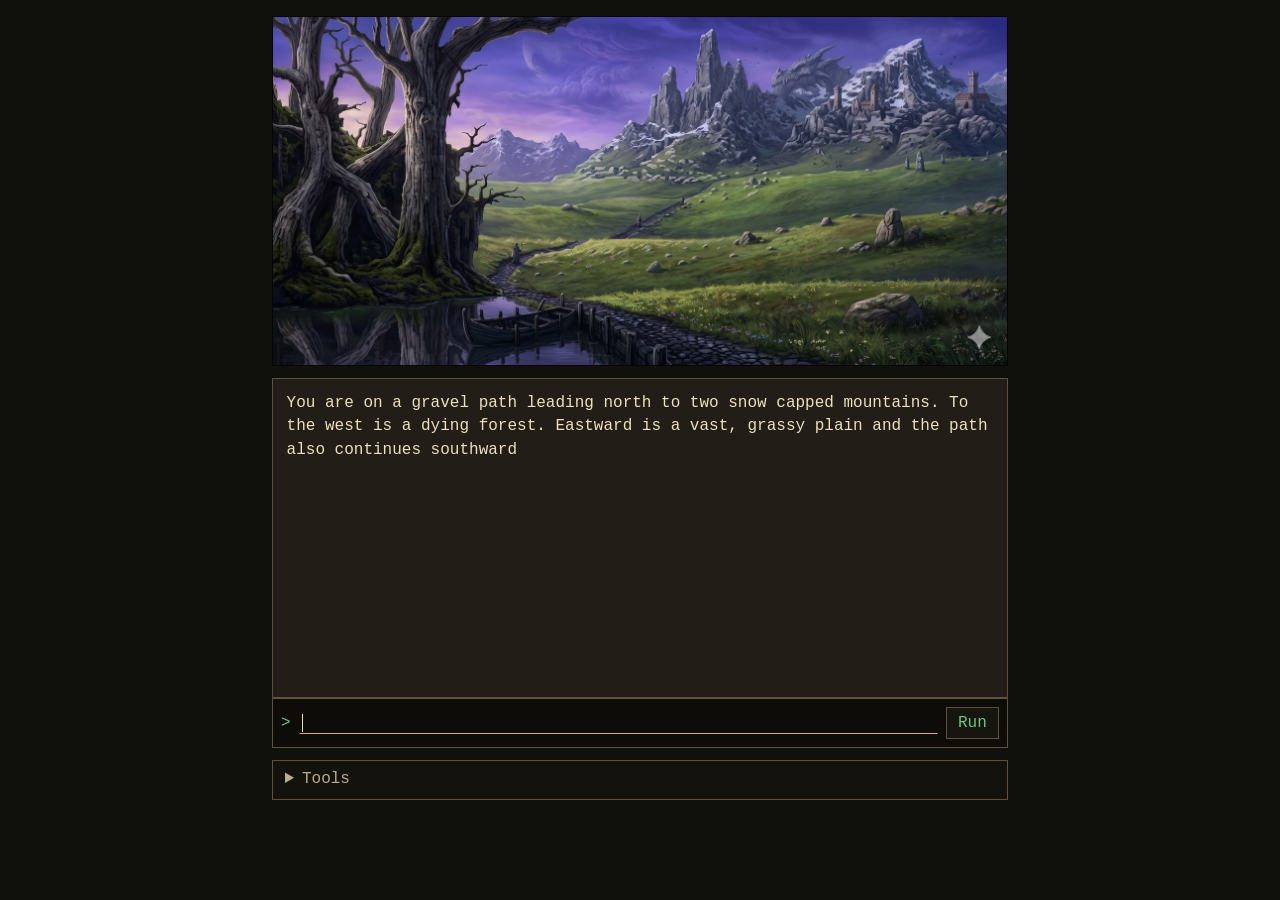
<file: index.html>
<!doctype html>
<html lang="en">
<head>
  <meta charset="utf-8">
  <meta name="viewport" content="width=device-width, initial-scale=1">
  <meta http-equiv="refresh" content="0; url=original/">
  <link rel="icon" href="data:,">
  <title>The Pawn</title>
</head>
<body>
  <p><a href="original/">Open The Pawn</a></p>
</body>
</html>
</file>
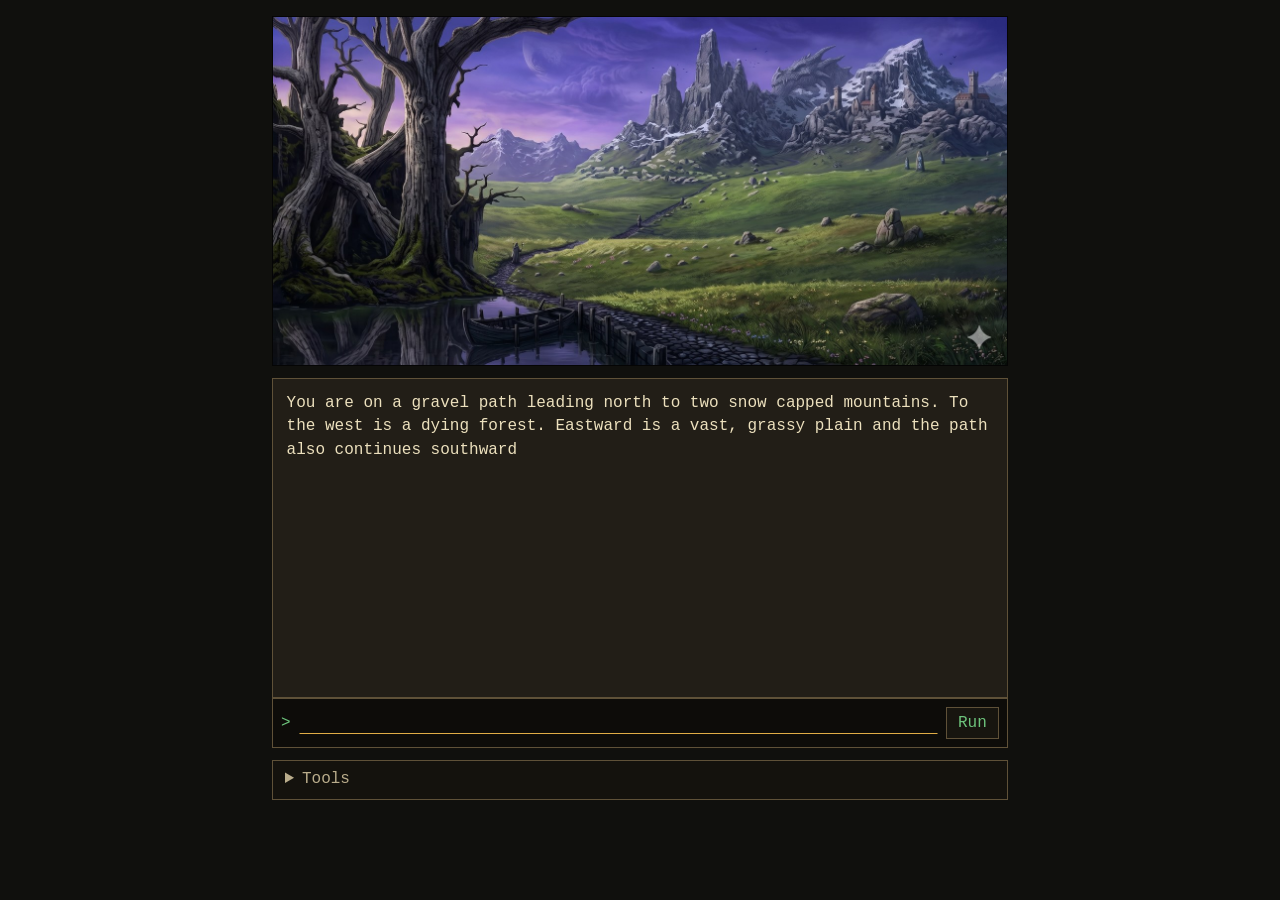
<file: original/index.html>
<!doctype html>
<html lang="en">
<head>
  <meta charset="utf-8">
  <meta name="viewport" content="width=device-width, initial-scale=1">
  <link rel="icon" href="data:,">
  <title>The Pawn</title>
  <link rel="stylesheet" href="styles.css">
</head>
<body>
  <main class="app-shell">
    <section class="game-panel" aria-label="The Pawn">
      <div class="screen">
        <img id="sceneImage" alt="The Pawn scene artwork" width="320" height="152">
      </div>

      <div class="transcript" id="transcript" aria-live="polite" aria-label="Game transcript"></div>

      <form class="command-line" id="commandForm" autocomplete="off">
        <span>&gt;</span>
        <input id="commandInput" name="command" type="text" spellcheck="false" autofocus>
        <button type="submit">Run</button>
      </form>

      <details class="tool-drawer">
        <summary>Tools</summary>
        <div class="tool-body">
          <header class="titlebar">
            <div>
              <h1>The Pawn</h1>
              <p>Original text with updated graphics</p>
            </div>
          </header>

          <section class="debug-panel" aria-label="Debug menu">
            <div class="debug-head">
              <h2>Debug Menu</h2>
              <span id="sceneCount">0 scenes</span>
            </div>
            <div class="scene-select-row">
              <label class="select-box">
                <span>Scene</span>
                <select id="sceneSelect"></select>
              </label>
              <button id="loadSceneButton" class="scene-load-button" type="button">Load Scene</button>
            </div>
            <div class="debug-columns">
              <section>
                <h3>Scene Messages</h3>
                <div id="sceneMessages" class="debug-list"></div>
              </section>
              <section>
                <h3>Interactions</h3>
                <div id="sceneInteractions" class="debug-list"></div>
              </section>
            </div>
          </section>

          <div class="asset-strip" aria-live="polite">
            <div>
              <span>Image</span>
              <strong id="imageId">path</strong>
            </div>
            <div>
              <span>Text</span>
              <strong id="textId">0000</strong>
            </div>
            <div>
              <span>Location</span>
              <strong id="roomTitle">On The Path</strong>
            </div>
          </div>

          <article class="location-card">
            <p id="locationText"></p>
            <div class="exit-list" id="exitList"></div>
          </article>

          <aside class="catalog-panel" aria-label="Scene responses">
            <div class="catalog-head">
              <h2>Scene Responses</h2>
              <span id="sceneResponseCount">0</span>
            </div>
            <div class="result-list" id="sceneResponseList"></div>
          </aside>
        </div>
      </details>
    </section>
  </main>

  <script src="assets.js" defer></script>
  <script src="app.js" defer></script>
</body>
</html>
</file>
<file: original/styles.css>
:root {
  color-scheme: dark;
  --paper: #ece0bd;
  --ink: #1b1812;
  --bg: #151411;
  --panel: #242019;
  --panel-2: #30281d;
  --line: #5f5138;
  --muted: #baad8c;
  --green: #6dc47c;
  --cyan: #7ecbd2;
  --amber: #e0ad46;
  --red: #d56a5f;
  --shadow: rgba(0, 0, 0, 0.35);
}

* {
  box-sizing: border-box;
}

html,
body {
  min-height: 100%;
}

body {
  margin: 0;
  background: #10100d;
  color: var(--paper);
  font-family: ui-monospace, SFMono-Regular, Menlo, Monaco, Consolas, "Liberation Mono", monospace;
  font-size: 16px;
}

button,
input,
select {
  font: inherit;
}

button,
.small-link {
  border: 1px solid var(--line);
  background: #17150f;
  color: var(--paper);
  cursor: pointer;
}

button:hover,
button:focus-visible,
.small-link:hover,
.small-link:focus-visible {
  border-color: var(--amber);
  outline: none;
}

button:active {
  transform: translateY(1px);
}

.app-shell {
  min-height: 100vh;
  padding: 1rem 0.75rem;
}

.game-panel {
  width: min(100%, 46rem);
  margin: 0 auto;
  min-width: 0;
}

.screen {
  border: 1px solid #050505;
  background: #070706;
  aspect-ratio: 320 / 152;
}

.screen img {
  display: block;
  width: 100%;
  height: 100%;
  object-fit: cover;
  image-rendering: auto;
}

.asset-strip {
  display: grid;
  grid-template-columns: repeat(3, minmax(0, 1fr));
  gap: 0.5rem;
  margin: 0;
}

.asset-strip div,
.location-card,
.catalog-panel,
.transcript,
.debug-panel,
.select-box {
  border: 1px solid var(--line);
  background: rgba(36, 32, 25, 0.9);
}

.asset-strip div {
  min-height: 4.25rem;
  padding: 0.7rem;
}

.asset-strip span,
.catalog-head span,
.select-box span,
.debug-head span {
  display: block;
  color: var(--muted);
  font-size: 0.75rem;
  text-transform: uppercase;
}

.asset-strip strong {
  display: block;
  margin-top: 0.4rem;
  overflow: hidden;
  text-overflow: ellipsis;
  white-space: nowrap;
  color: var(--cyan);
}

.titlebar {
  display: flex;
  align-items: end;
  justify-content: space-between;
  gap: 1rem;
  border-bottom: 1px solid var(--line);
  padding-bottom: 0.75rem;
}

.titlebar h1,
.catalog-head h2 {
  margin: 0;
  color: var(--green);
  font-size: 1.45rem;
  letter-spacing: 0;
}

.titlebar p {
  margin: 0.25rem 0 0;
  color: var(--muted);
}

.small-link {
  display: inline-flex;
  align-items: center;
  justify-content: center;
  min-height: 2.4rem;
  padding: 0 0.7rem;
  text-decoration: none;
}

.location-card {
  min-height: 11.5rem;
  padding: 1rem;
}

.location-card p {
  margin: 0;
  color: var(--paper);
  line-height: 1.55;
}

.debug-panel {
  padding: 0.85rem;
}

.debug-head {
  display: flex;
  align-items: center;
  justify-content: space-between;
  gap: 1rem;
  margin-bottom: 0.75rem;
}

.debug-head h2,
.debug-columns h3 {
  margin: 0;
  letter-spacing: 0;
}

.debug-head h2 {
  color: var(--green);
  font-size: 1rem;
}

.debug-columns {
  display: grid;
  grid-template-columns: repeat(2, minmax(0, 1fr));
  gap: 0.75rem;
  margin-top: 0.75rem;
}

.debug-columns h3 {
  color: var(--amber);
  font-size: 0.9rem;
  margin-bottom: 0.45rem;
}

.select-box {
  display: block;
  padding: 0.55rem 0.65rem;
}

.scene-select-row {
  display: grid;
  grid-template-columns: minmax(0, 1fr) auto;
  gap: 0.5rem;
  align-items: end;
}

.scene-load-button {
  min-height: 3.7rem;
  padding: 0 0.85rem;
  color: var(--green);
}

.select-box select {
  width: 100%;
  min-width: 0;
  min-height: 2.3rem;
  margin-top: 0.35rem;
  border: 1px solid var(--line);
  background: #11100d;
  color: var(--paper);
}

.debug-list {
  display: grid;
  gap: 0.45rem;
  max-height: 18rem;
  overflow: auto;
  padding-right: 0.25rem;
}

.debug-item {
  border: 1px solid var(--line);
  background: #17150f;
  padding: 0.6rem;
  line-height: 1.35;
}

.debug-item strong {
  display: block;
  color: var(--cyan);
  font-size: 0.8rem;
  margin-bottom: 0.25rem;
}

.debug-item span,
.debug-item p {
  color: var(--paper);
}

.debug-item p {
  margin: 0;
}

.debug-action {
  display: grid;
  grid-template-columns: minmax(0, 1fr) auto;
  gap: 0.55rem;
  align-items: center;
}

.debug-action button {
  min-height: 2rem;
  padding: 0 0.55rem;
  color: var(--green);
}

.exit-list {
  display: flex;
  flex-wrap: wrap;
  gap: 0.4rem;
  margin-top: 1rem;
}

.exit-list button,
.exit-chip {
  min-height: 2rem;
  padding: 0 0.55rem;
  border: 1px solid var(--line);
  background: #17150f;
  color: var(--cyan);
}

.exit-list .look-button {
  color: var(--green);
}

.transcript {
  min-height: 20rem;
  max-height: min(42vh, 28rem);
  overflow: auto;
  margin-top: 0.75rem;
  padding: 0.85rem;
  line-height: 1.45;
}

.entry {
  margin: 0 0 0.85rem;
}

.entry.command {
  color: var(--amber);
}

.entry.system {
  color: var(--muted);
}

.entry.original {
  color: var(--paper);
}

.command-line {
  display: grid;
  grid-template-columns: auto 1fr auto;
  align-items: center;
  gap: 0.5rem;
  border: 1px solid var(--line);
  background: #0d0c09;
  padding: 0.5rem;
}

.command-line span {
  color: var(--green);
}

.command-line button {
  min-height: 2rem;
  padding: 0 0.7rem;
  color: var(--green);
}

.command-line input {
  width: 100%;
  min-width: 0;
  border: 1px solid transparent;
  background: transparent;
  color: var(--paper);
  outline: none;
}

.command-line input:focus {
  border-bottom-color: var(--amber);
}

.tool-drawer {
  margin-top: 0.75rem;
  border: 1px solid var(--line);
  background: rgba(20, 18, 13, 0.96);
}

.tool-drawer summary {
  min-height: 2.4rem;
  padding: 0.6rem 0.75rem;
  color: var(--muted);
  cursor: pointer;
}

.tool-drawer summary:focus-visible {
  outline: 1px solid var(--amber);
  outline-offset: -3px;
}

.tool-drawer:not([open]) .tool-body {
  display: none;
}

.tool-body {
  display: grid;
  gap: 0.85rem;
  border-top: 1px solid var(--line);
  padding: 0.85rem;
}

.catalog-panel {
  display: grid;
  grid-template-rows: auto minmax(0, 1fr);
  gap: 0.75rem;
  padding: 0.85rem;
  min-height: 19rem;
  max-height: 28rem;
}

.catalog-head {
  display: flex;
  align-items: center;
  justify-content: space-between;
  gap: 1rem;
}

.catalog-head h2 {
  font-size: 1rem;
}

.catalog-head span {
  color: var(--amber);
}

.result-list {
  overflow: auto;
  padding-right: 0.25rem;
}

.result-item {
  display: block;
  width: 100%;
  min-height: 4.5rem;
  margin-bottom: 0.45rem;
  padding: 0.6rem;
  text-align: left;
  line-height: 1.35;
}

.result-item strong {
  display: block;
  margin-bottom: 0.25rem;
  color: var(--cyan);
  font-size: 0.8rem;
}

.result-item span {
  color: var(--paper);
}

.result-item.active {
  border-color: var(--green);
  background: #1b2116;
}

.result-note {
  margin: 0.35rem 0 0;
  color: var(--muted);
  font-size: 0.8rem;
}

@media (max-width: 1120px) {
}

@media (max-width: 760px) {
  body {
    font-size: 15px;
  }

  .app-shell {
    padding: 0.75rem;
  }

  .transcript {
    min-height: 18rem;
    max-height: none;
  }

  .asset-strip {
    grid-template-columns: 1fr;
  }

  .debug-columns {
    grid-template-columns: 1fr;
  }

  .scene-select-row {
    grid-template-columns: 1fr;
  }

  .titlebar {
    align-items: start;
  }

  .catalog-panel {
    min-height: 26rem;
  }
}
</file>
